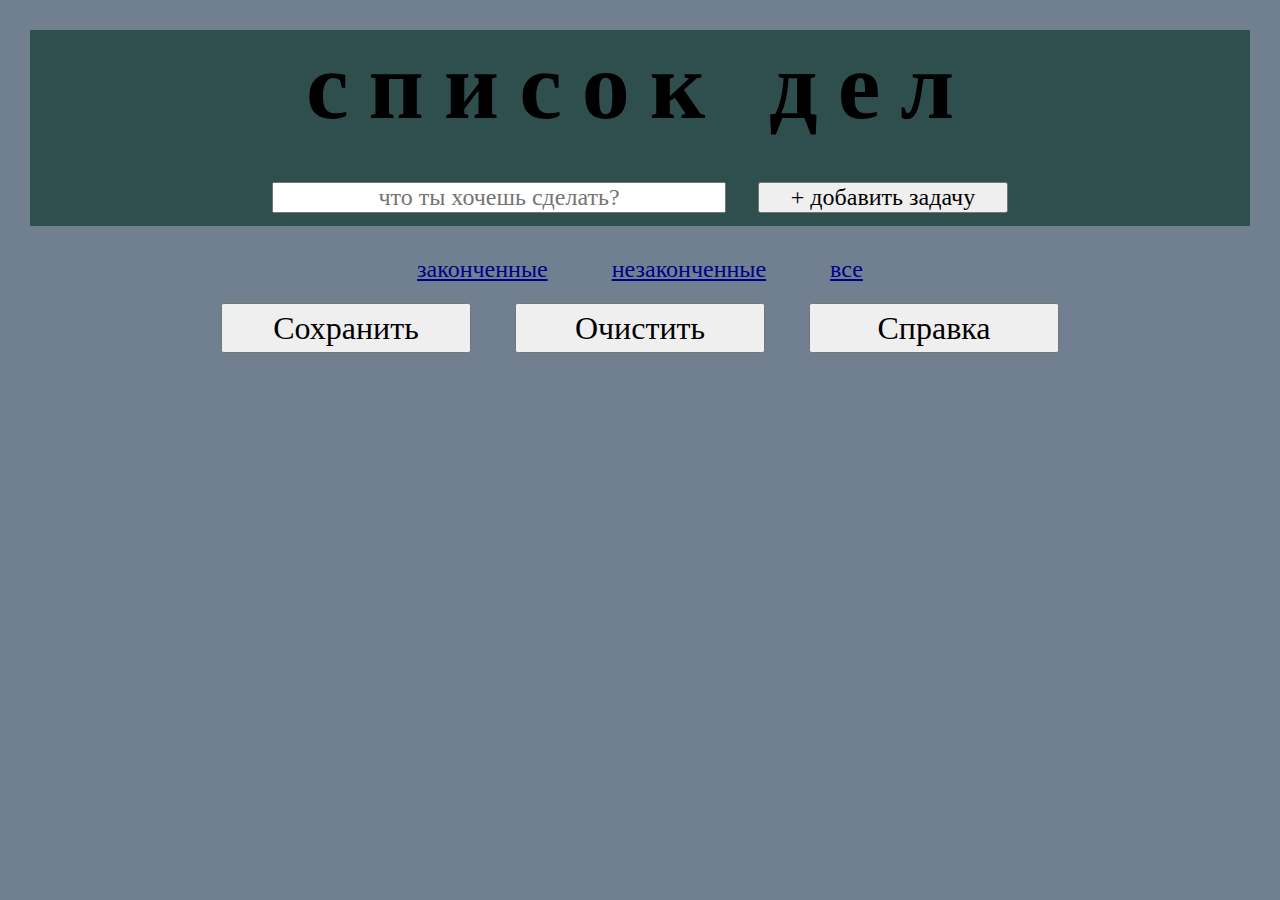
<file: main.html>
<!DOCTYPE html>
<html lang="ru">
<head>
    <meta charset="UTF-8">
    <title>Список дел</title>
    <link rel="stylesheet" type="text/css" href="styles.css">
    <script src="functions.js"></script>
</head>
<body>
<header>
    <h1>список дел</h1>
    <div id="add">
        <input id="input" type="text" placeholder="что ты хочешь сделать?">
        <button id="addTask" onclick="Add()">+ добавить задачу</button>
    </div>
</header>
<main>
    <ol id="tasks">
    </ol>
    <div class="sorting">
        <a id="done" href="#">законченные</a>
        <a id="not-done" href="#">незаконченные</a>
        <a id="all" href="#">все</a>
    </div>
    <div id="buttons">
        <button class="save">Сохранить</button>
        <button class="clear" onclick="Clear()">Очистить</button>
        <button class="showTips" onclick="Info()">Справка</button>
    </div>
</main>
</body>
</html>
</file>
<file: styles.css>
* {
    padding: 0;
    margin: 0 auto;
    font-family: "Trebuchet MS";
}

body {
    text-align: center;
    width: auto;
    height: auto;
    background: slategray;
    font-family: C059;
}

/*Заголовок*/
header {
    margin: 30px;
    font-size: xxx-large;
    letter-spacing: 20px;
    background: darkslategrey;
}

/*Раздел для добавления новых дел*/
#add {
    padding: 10px;
    margin: 10px;
}

#input {
    font-size: x-large;
    text-align: center;
    width: 450px;
}

#addTask {
    font-size: x-large;
    width: 250px;
}

/*Раздел с делами*/
.toDoList {
    margin: 30px;
    background: darkolivegreen;
    border: 5px dashed;
    border-radius: 10px;
}

#delete {
    float: right;
    width: 70px;
    height: 70px;
    background-color: salmon;
    border: 5px double #8b0000;
}

li #delete:hover {
    background-color: #ce0000;
}

ol li input[type="checkbox"] {
    float: left;
    width: 70px;
    height: 70px;
}

ol li {
    text-align: center;
    list-style: none;
    font-size: xx-large;
    margin: 10px;
    padding: 10px;
    height: 75px;
    border: 5px outset #0c0c0c;
    background-color: #4f4c5d;
}

.sorting a{
    color: darkblue;
    margin: 20px;
    padding: 10px;
    text-align: center;
    vertical-align: center;
    list-style: none;
    font-size: x-large;
}

#buttons button{
    margin: 20px;
    font-size: xx-large;
    width: 250px;
    height: 50px;
}

#liChecked{
    text-decoration: line-through;
}
</file>
